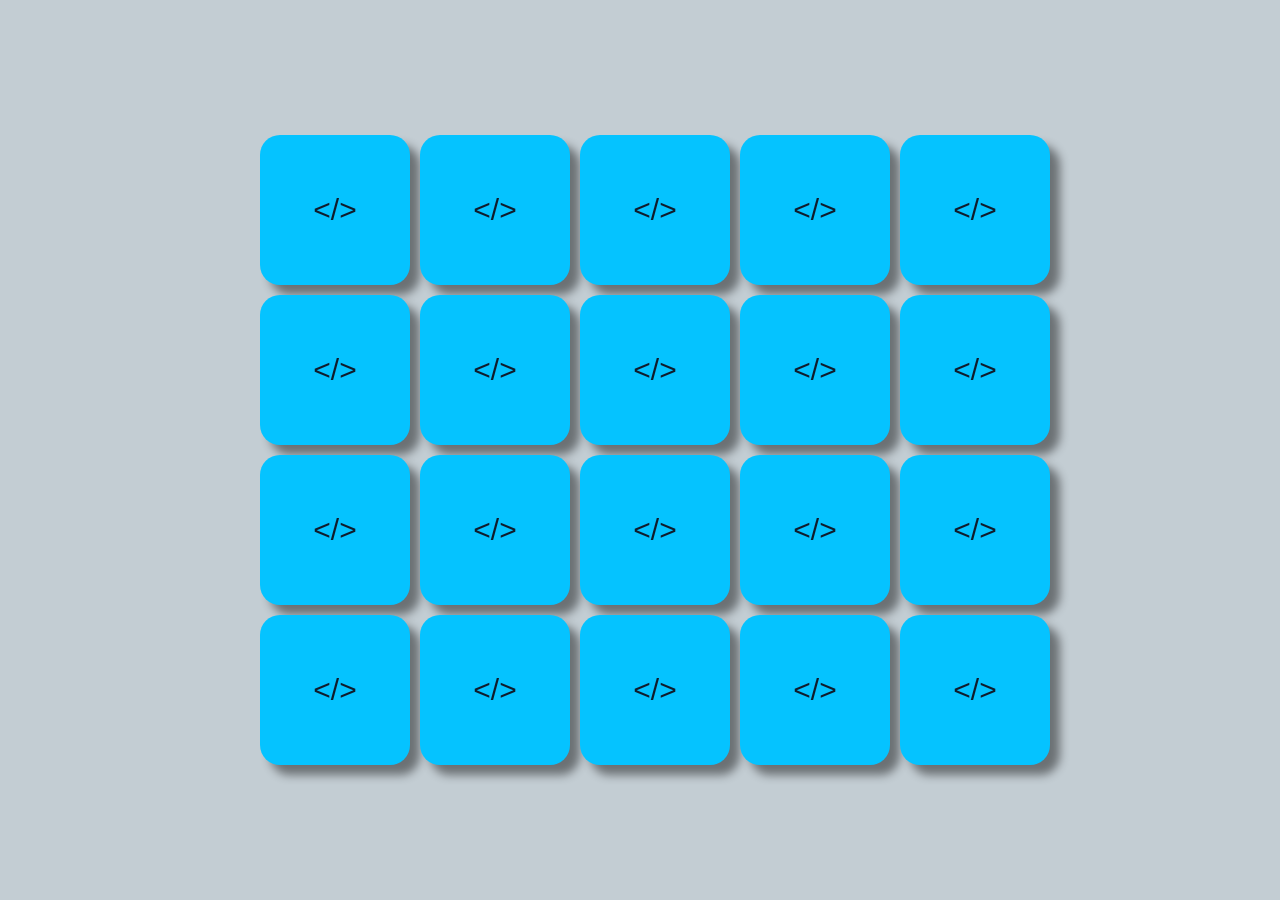
<file: index.html>
<!DOCTYPE html>
<html lang="en">
    <head>
        <meta charset="UTF-8">
        <meta name="viewport" content="width=device-width, initial-scale=1.0">
        <link rel="stylesheet" href="./jogoDaMemoria.css">
        <script src="./game.js" defer></script>
        <script src="./script.js" defer></script>
        <title>Memory game</title>
    </head>
    <body>
        <div id="gameBoard">

        </div>

        <div id="gameOver">
            <div>Parabéns, você completou o jogo!</div>
            <button id="restart" onclick="restart()">Jogar novamente</button>
        </div>
    </body>
</html>
</file>
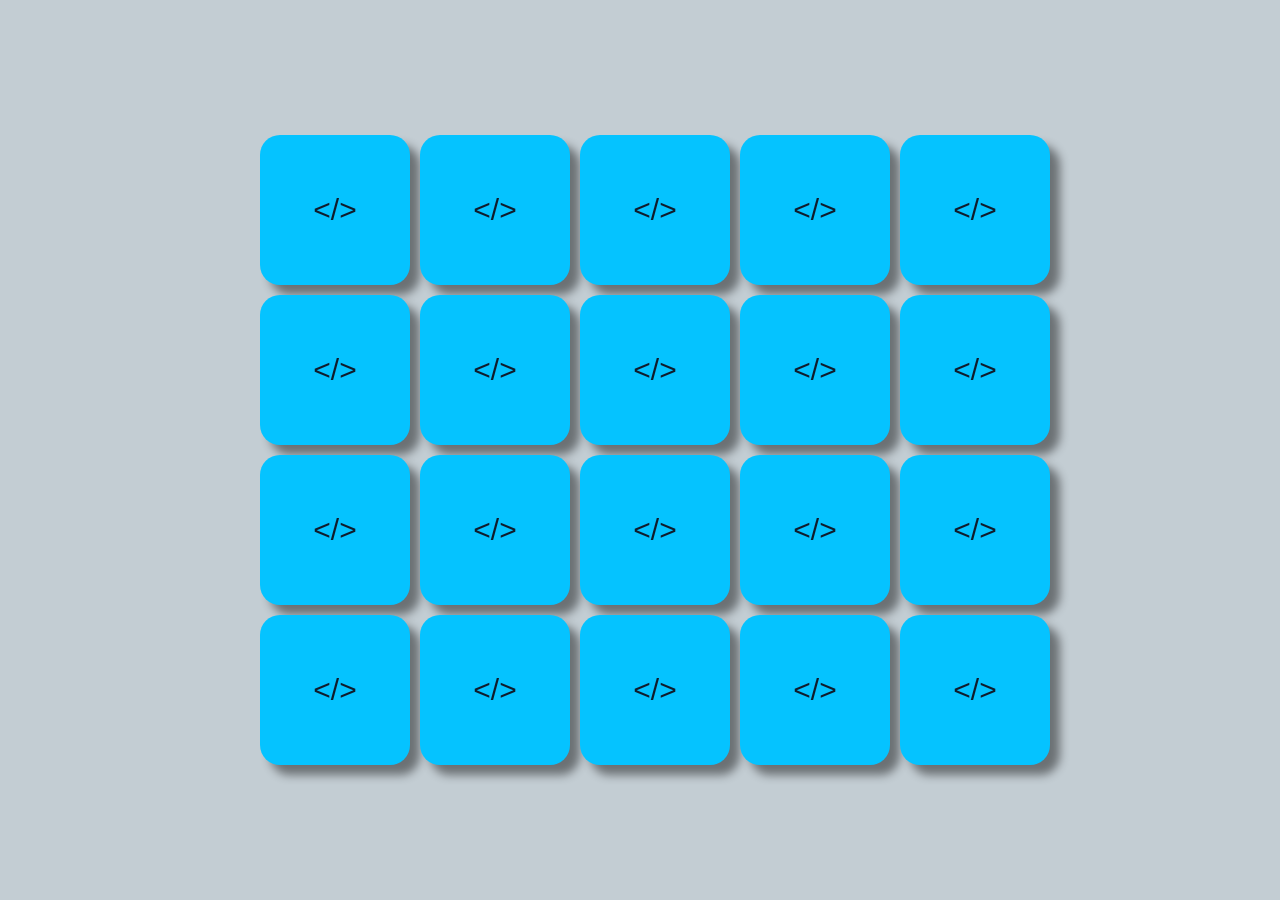
<file: jogoDaMemoria.html>
<!DOCTYPE html>
<html lang="en">
    <head>
        <meta charset="UTF-8">
        <meta name="viewport" content="width=device-width, initial-scale=1.0">
        <link rel="stylesheet" href="./jogoDaMemoria.css">
        <script src="./game.js" defer></script>
        <script src="./script.js" defer></script>
        <title>Document</title>
    </head>
    <body>
        <div id="gameBoard">
            <!--<div id="" data-icon="bootstrap" class="card">
                <div class="card_front">
                    <img class="icon" src="/imagens/images/bootstrap.png" alt="">
                </div>
                <div class="card_back">
                    &lt/&gt
                </div>
            </div>-->
        </div>

        <!--<div id="gameOver">
            <div>Parabéns, você completou o jogo!</div>
            <button id="restart" onclick="restart()">Jogar novamente</button>
        </div>-->
    </body>
</html>
</file>
<file: jogoDaMemoria.css>
*{
    margin: 0;
    padding: 0;
    box-sizing: border-box;
}
body{
    font-family: 'Rigtheus', sans-serif;
    display: flex;
    justify-content: center;
    align-items: center;
    background-color: #c3cdd3;
    height: 100vh;

}

.card{
    width: 150px;
    height: 150px;
    margin:5px;
    position: relative;

    transform-style: preserve-3d;
    transition:  transform .5s;
}

.card_front, .card_back{
    width: 100%;
    height: 100%;
    position: absolute;
    display: flex;
    justify-content: center;
    align-items: center;
    border-radius: 20px;
    box-shadow: 10px 10px 10px rgba(0, 0, 0, 0.45);
    backface-visibility: hidden;
}

.flip{
    transform: rotateY(180deg);
}

.card_front{
    background-color: #101c2c;
    transform: rotateY(180deg);
}

.card_back{
    color: #101c2c;
    background-color: #05c3ff;
    font-size: 30px;
}

#gameOver{
    background-color: rgba(0, 0, 0, 0.9) ;
    position: absolute;
    width: 100%;
    height: 100%;
    display: none;
    align-items: center;
    justify-content: center;
    flex-direction: column;
    color: white;
    font-size: 50px;
    top: 0;
}
#restart{
    padding: 20px;
    font-size:20px;
    background-color: yellow;
    border: none;
    border-radius: 10px;
    margin-top: 10px;
}

#gameBoard{
    max-width: 700px;

    transform: translateX(-5%);

    display: grid;
    grid-template-columns: 1fr 1fr 1fr 1fr 1fr ;
}
</file>
